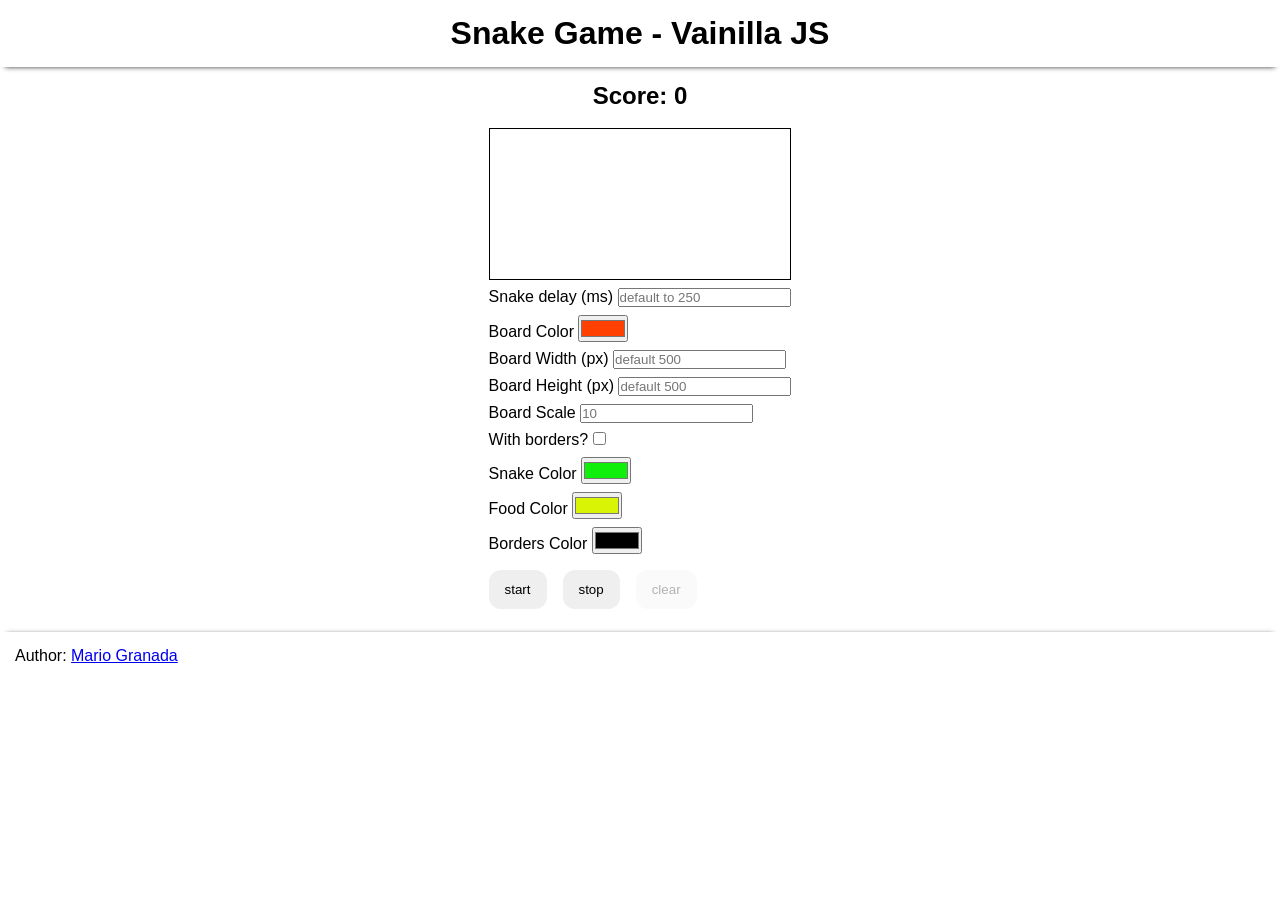
<file: docs/index.html>
<!DOCTYPE html>
<hmtl>

    <head>
        <meta charset="UTF-8">
        <title>Snake Game - Mario Granada</title>
        <link rel="stylesheet" href="styles.css">
    </head>

    <body>
        <div class="headerContainer">
            <h1 class="pageHeader">Snake Game - Vainilla JS</h1>
        </div>
        
        <div class="scoreSection">
            <h2>
                Score: <span class="scoreValue">0</span>
            </h2>
            <br />
            <h3 class="gameOver">Game Over :( - Please try again</h3>
        </div>
        <section class="canvasWrapper">
            <canvas class="canvas" height="" width=""></canvas>
        </section>
        <section class="formWrapper">
            
            <form>
                <div class="formInputFields">
                    <div class="fieldset">
                        <label>Snake delay (ms)</label>
                        <input type="number" placeholder="default to 250" class="input inputNumber speed" />
                    </div>
                    <div class="fieldset">
                        <label>Board Color</label>
                        <input type="color" value="#FF4000" class="input inputColor canvasColor " />
                    </div>
                    <div class="fieldset">
                        <label>Board Width (px)</label>
                        <input type="number" placeholder="default 500" class="input inputNumber canvasWidth" />
                    </div>
                    <div class="fieldset">
                        <label>Board Height (px)</label>
                        <input type="number" placeholder="default 500" class="input inputNumber canvasHeight" />
                    </div>
                    <div class="fieldset">
                        <label>Board Scale</label>
                        <input type="number" placeholder="10" class="input inputNumber canvasScale" />
                    </div>
                    <div class="fieldset">
                        <label>With borders?</label>
                        <input type="checkbox" class="input inputCheckbox withBorders" />
                    </div>
                    <div class="fieldset">
                        <label>Snake Color</label>
                        <input type="color" value="#0FEF0B" class="input inputColor snakeColor" />
                    </div>
                    <div class="fieldset">
                        <label>Food Color</label>
                        <input type="color" value="#D9F505" class="input inputColor foodColor" />
                    </div>
                    <div class="fieldset">
                        <label>Borders Color</label>
                        <input type="color" class="input inputColor bordersColor" />
                    </div>
                </div>
                <div class="buttonsRow">
                    <div class="fieldset">
                        <button type="button" class="button startGame" onclick="startGame()">start</button>
    
                    </div>
                    <div class="fieldset">
                        <button type="button" class="button stopGame" onclick="stopGame()">stop</button>
                    </div>
    
                    <div class="fieldset">
                        <button type="button" class="button clearForm" onclick="clearGame()" disabled>clear</button>
                    </div>
                </div>
                
            </form>
        </section>

        <footer class="footerContainer">
            <span>Author: </span>
            <a
              href="https://github.com/MarioGranada/SnakeGameVainillaJS"
              target="_blank"
              rel="noopener noreferrer"
            >
              Mario Granada
            </a>
        </footer>


        <script type="application/javascript" src="./snake.js"></script>
        <script type="application/javascript" src="./food.js"></script>
        <script type="application/javascript" src="./controls.js"></script>
        <script type="application/javascript" src="./main.js"></script>
    </body>
</hmtl>
</file>
<file: docs/styles.css>
* {
    margin: 0;
    padding: 0;
}

body {
    font-family: 'Trebuchet MS', 'Lucida Sans Unicode', 'Lucida Grande', 'Lucida Sans', Arial, sans-serif;
}

.button {
    border: none;
    border-radius: 12px;
    box-shadow: none;
    padding: 12px 16px;
    cursor: pointer;
}

.canvas {
    border: 1px solid;
}

.fieldset {
    margin: 8px;
    align-items: space-between;
}

.gameOver {
    display: none;
    color: #FF4000;
    margin-bottom: 12px;
}

.hideElement {
    display: none;
}

.displayElement {
    display: block;
}

.buttonsRow {
    display: flex;
    justify-items: space-between;
}

.scoreSection {
    display: block;
    margin: auto;
    text-align: center;
}

.pageHeader,
.canvasWrapper,
.formWrapper {
    margin: auto;
    display: flex;
    justify-content: center;
}

.headerContainer {
    padding: 15px;
    margin-bottom: 15px;
    box-shadow: 0 5px 5px -5px #333;      
}

.footerContainer{
    margin-top: 15px;
    box-shadow: 0 -5px 5px -7px #333;
    padding: 15px;
}
</file>
